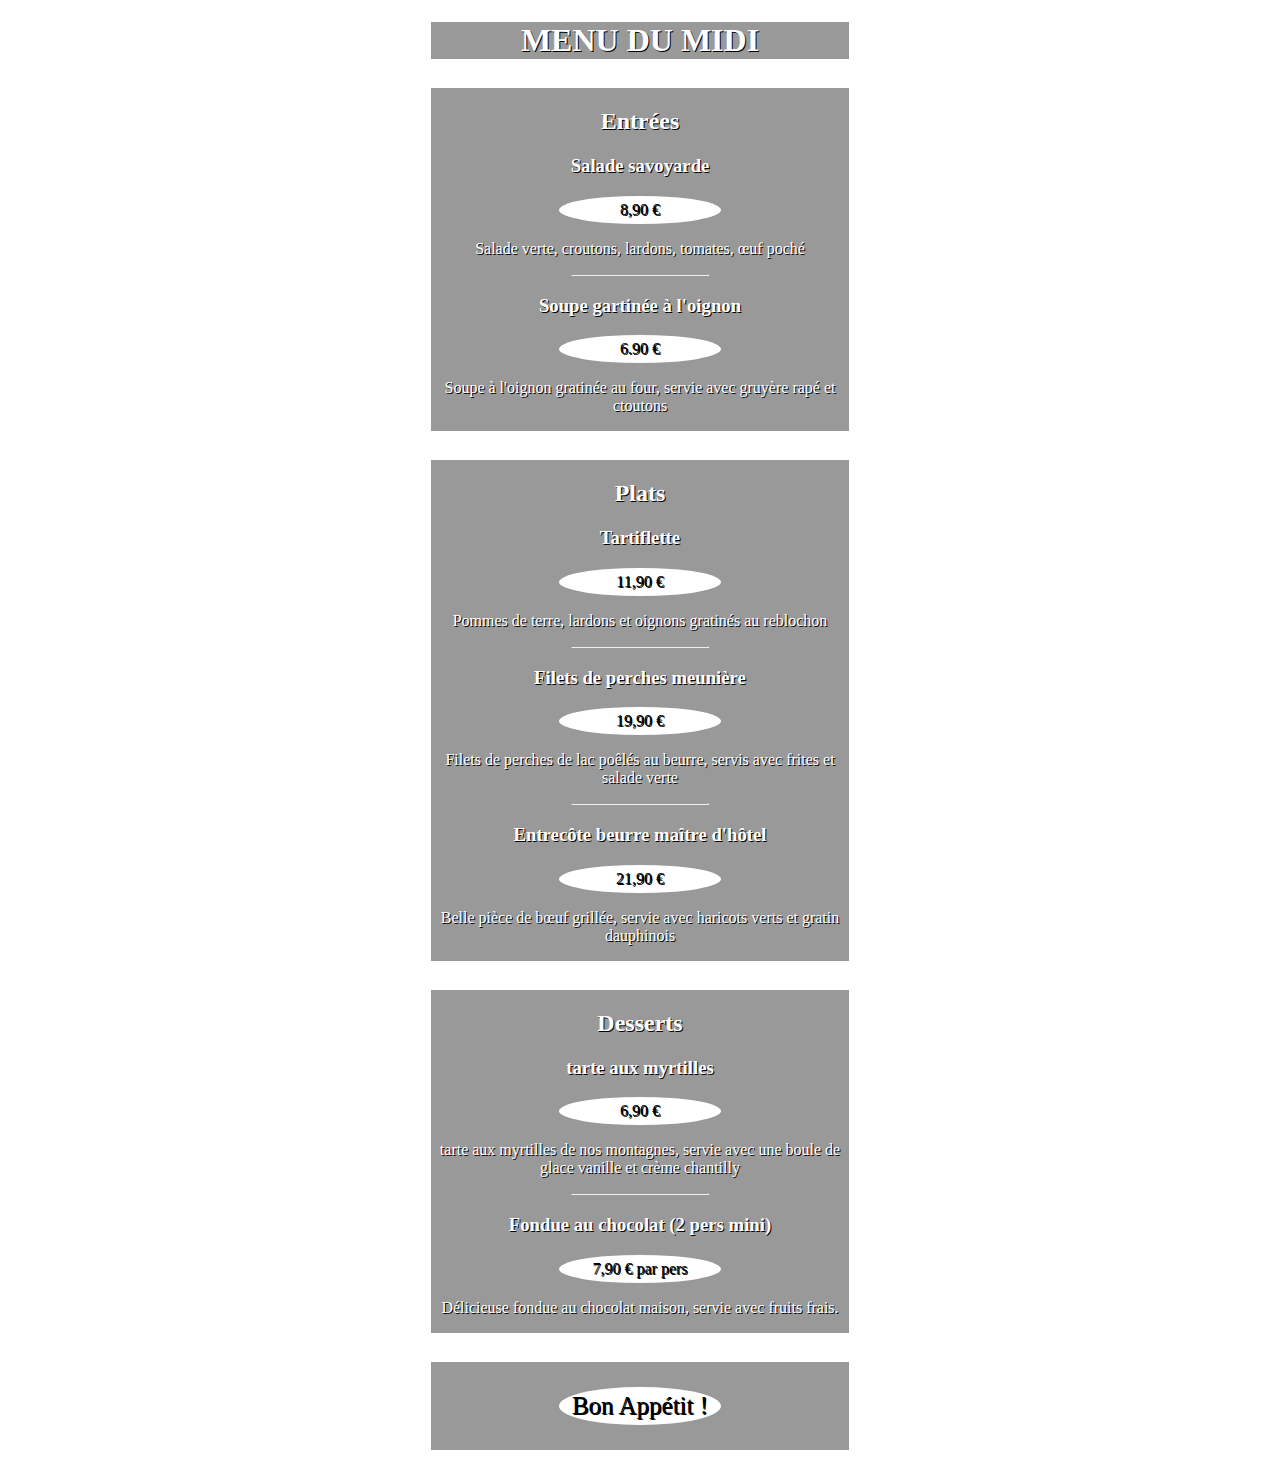
<file: Sites/MENU DU MIDI/index.html>
<!DOCTYPE html>
<html lang="fr">
<head>
    <meta charset="UTF-8">
    <meta http-equiv="X-UA-Compatible" content="IE=edge">
    <meta name="viewport" content="width=device-width, initial-scale=1.0">
    <title>Menu du midi</title>
    <link rel="stylesheet" href="Styles/styles.css">

</head>
<body>

<h1>MENU DU MIDI</h1>

<div class="bloc"> 
<h2>Entrées</h2>
<h3>Salade savoyarde</h3>
<p class="prix"> 8,90 €</p>
<p>Salade verte, croutons, lardons, tomates, œuf poché</p>
<hr />
<h3>Soupe gartinée à l'oignon</h3>
<p  class="prix"> 6.90 € <p>
<p>Soupe à l'oignon gratinée au four, servie avec gruyère rapé et ctoutons</p>
</div>

<div class="bloc"> 
<h2>Plats</h2>
<h3>Tartiflette</h3>
<p class="prix"> 11,90 € <p>
<p>Pommes de terre, lardons et oignons gratinés au reblochon</p>
<hr/>
<h3>Filets de perches meunière</h3>
<p  class="prix"> 19,90 €<p>
<p>Filets de perches de lac poêlés au beurre, servis avec frites et salade verte</p>
<hr/>
<h3>Entrecôte beurre maître d'hôtel</h3>
<p  class="prix"> 21,90 €<p>
<p>Belle pièce de bœuf grillée, servie avec haricots verts et gratin dauphinois</p>
</div>

<div class="bloc"> 
<h2>Desserts</h2>
<h3>tarte aux myrtilles</h3>
<p  class="prix"> 6,90 €<p>
<p>tarte aux myrtilles de nos montagnes, servie avec une boule de glace vanille et crème chantilly</p>
<hr/>
<h3>Fondue au chocolat (2 pers mini)</h3>
<p  class="prix"> 7,90 € par pers<p>
<p>Délicieuse fondue au chocolat maison, servie avec fruits frais.</p>
</div>


<div class="bloc"> 
<p  class="prix"> Bon Appétit !</p>



</body>
</html>
</file>
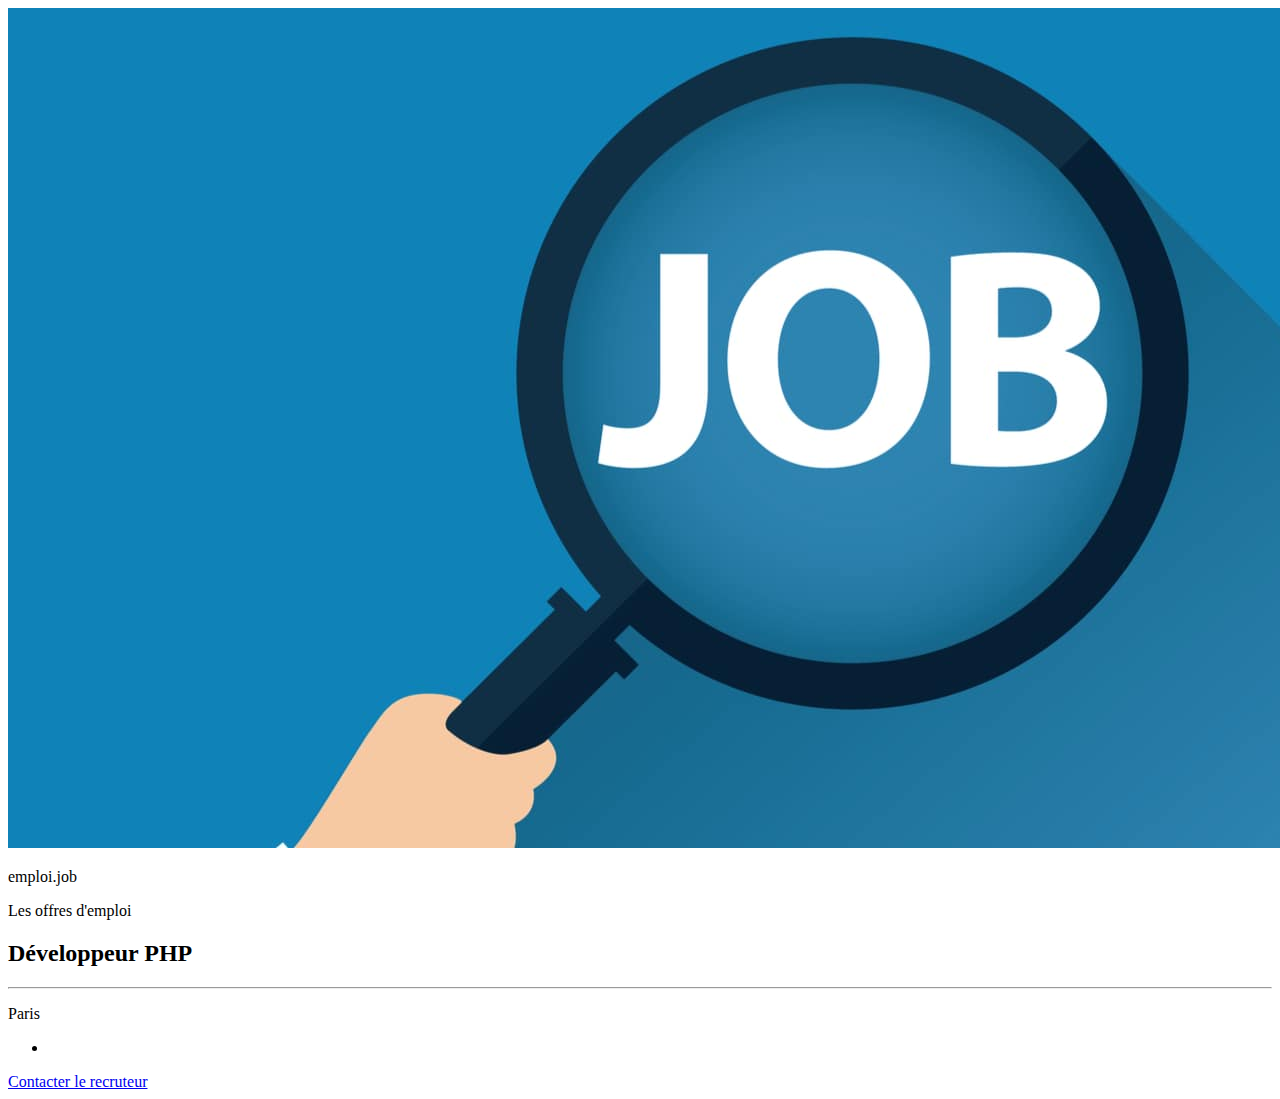
<file: Sites/Offres d'emploi/index.html>
<!DOCTYPE html>
<html lang="fr">
<head>
    <meta charset="UTF-8">
    <meta http-equiv="X-UA-Compatible" content="IE=edge">
    <meta name="viewport" content="width=device-width, initial-scale=1.0">
    <title>Offres d'emploi</title>
</head>
<body>

    <header>
<img src="img/Job.jpg">
<p id="NomSite">emploi.job</p>


    </header>

    <hi>Les offres d'emploi</hi>

    <div class="Offre">
<h2>Développeur PHP 

</h2>
<hr/>

<p class="Ville">Paris

</p>

<p class="Description">

</p>

<ul>
<li>

</li>

</ul>

<p class="Date">

</p>

<p class="Salaire">

</p>

<a class="Mail" href="mailto:webmaster@example.com">Contacter le recruteur

</a>

    </div>
    
    


</body>
</html>
</file>
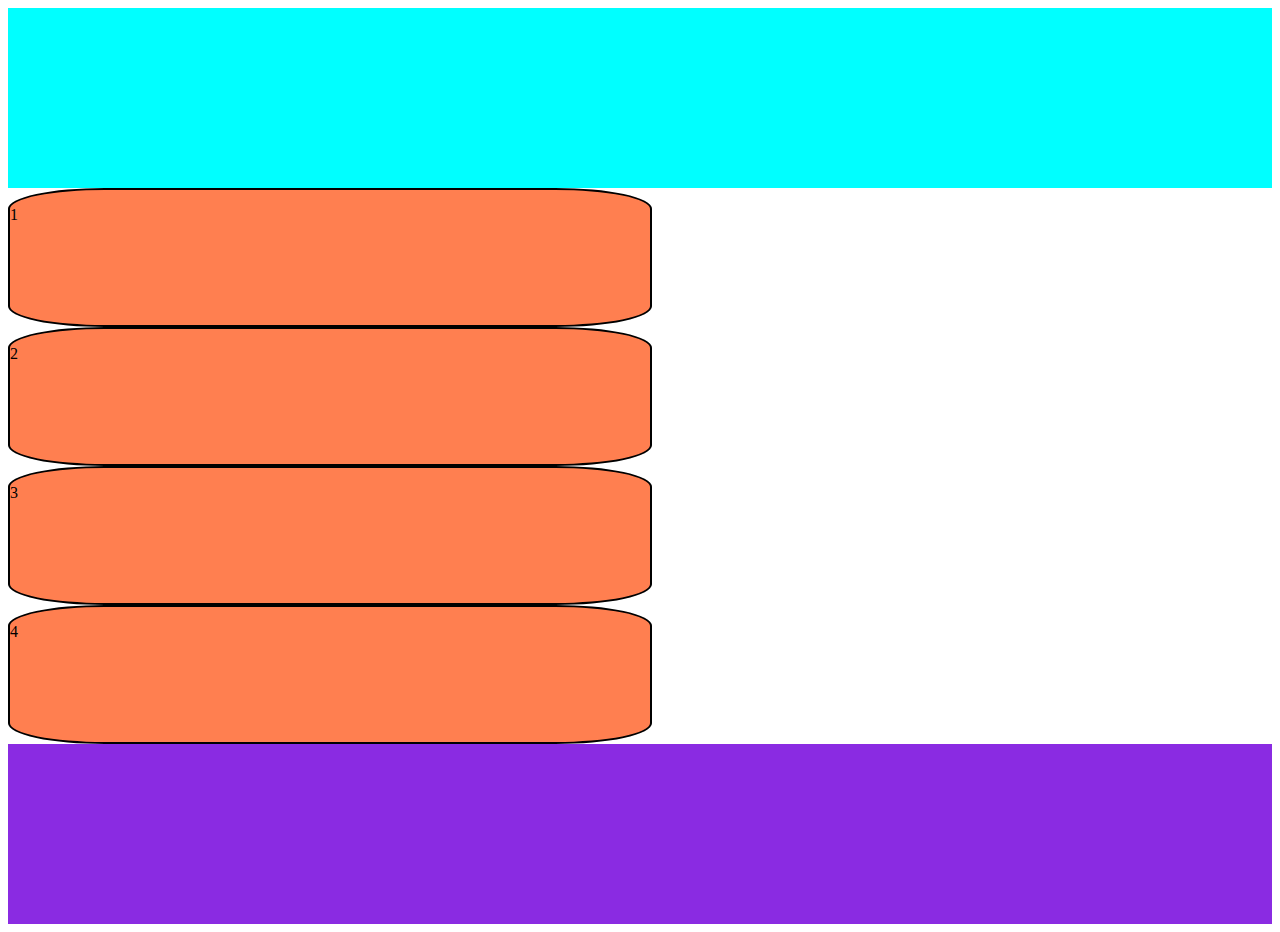
<file: Sites/Test2 site/index.html>
<!DOCTYPE html>
<html lang="fr">
<head>
    <meta charset="UTF-8">
    <meta http-equiv="X-UA-Compatible" content="IE=edge">
    <meta name="viewport" content="width=device-width, initial-scale=1.0">
    <title>Test2 Site</title>
    <link rel="stylesheet" href="Styles/Styles.css">

</head>
<body>
    
<header>
<div id="entete">

</div>

</header>

<main>
<div class="bloc">
<p>1</p>
</div>

<div class="bloc">
<p>2</p>
</div>

<div class="bloc">
<p>3</p>
</div>

<div class="bloc">
    <p>4</p>

</div>
</main>

<footer>

<div id="pied">

</footer>


</body>
</html>
</file>
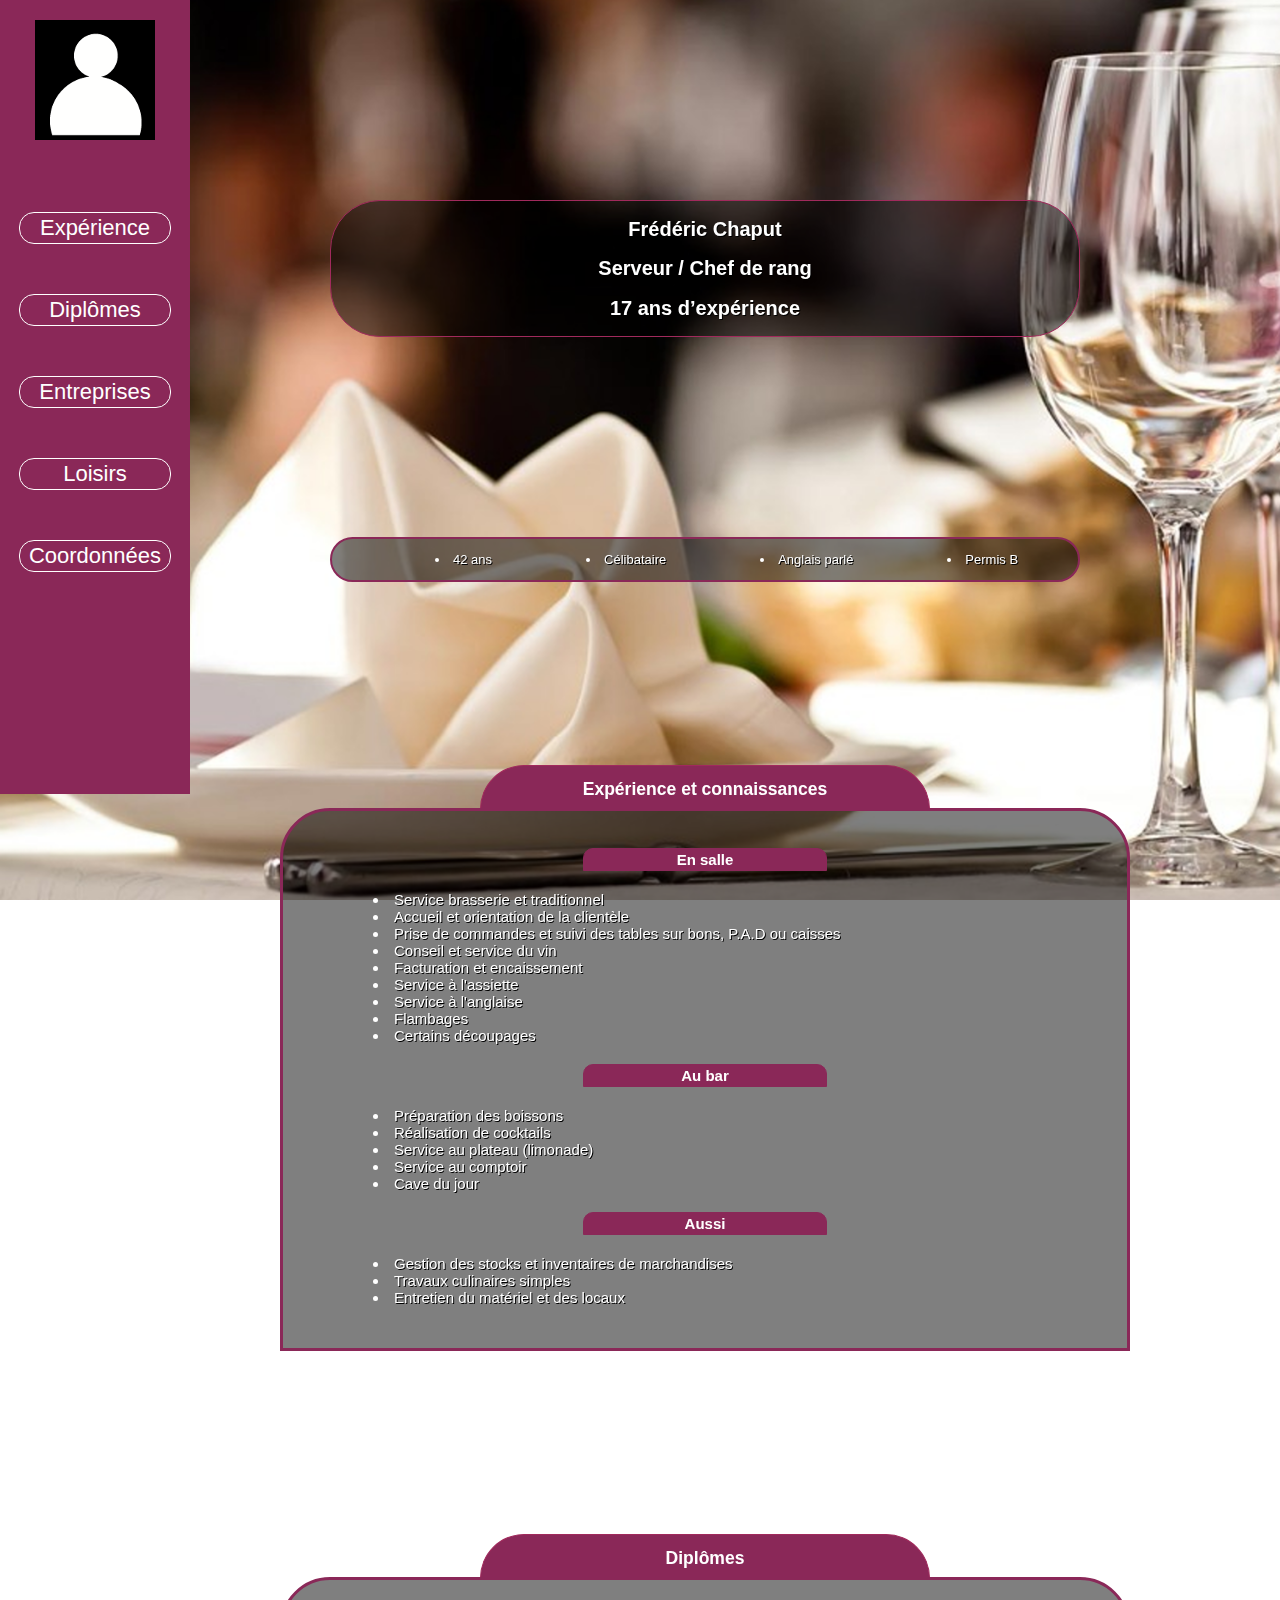
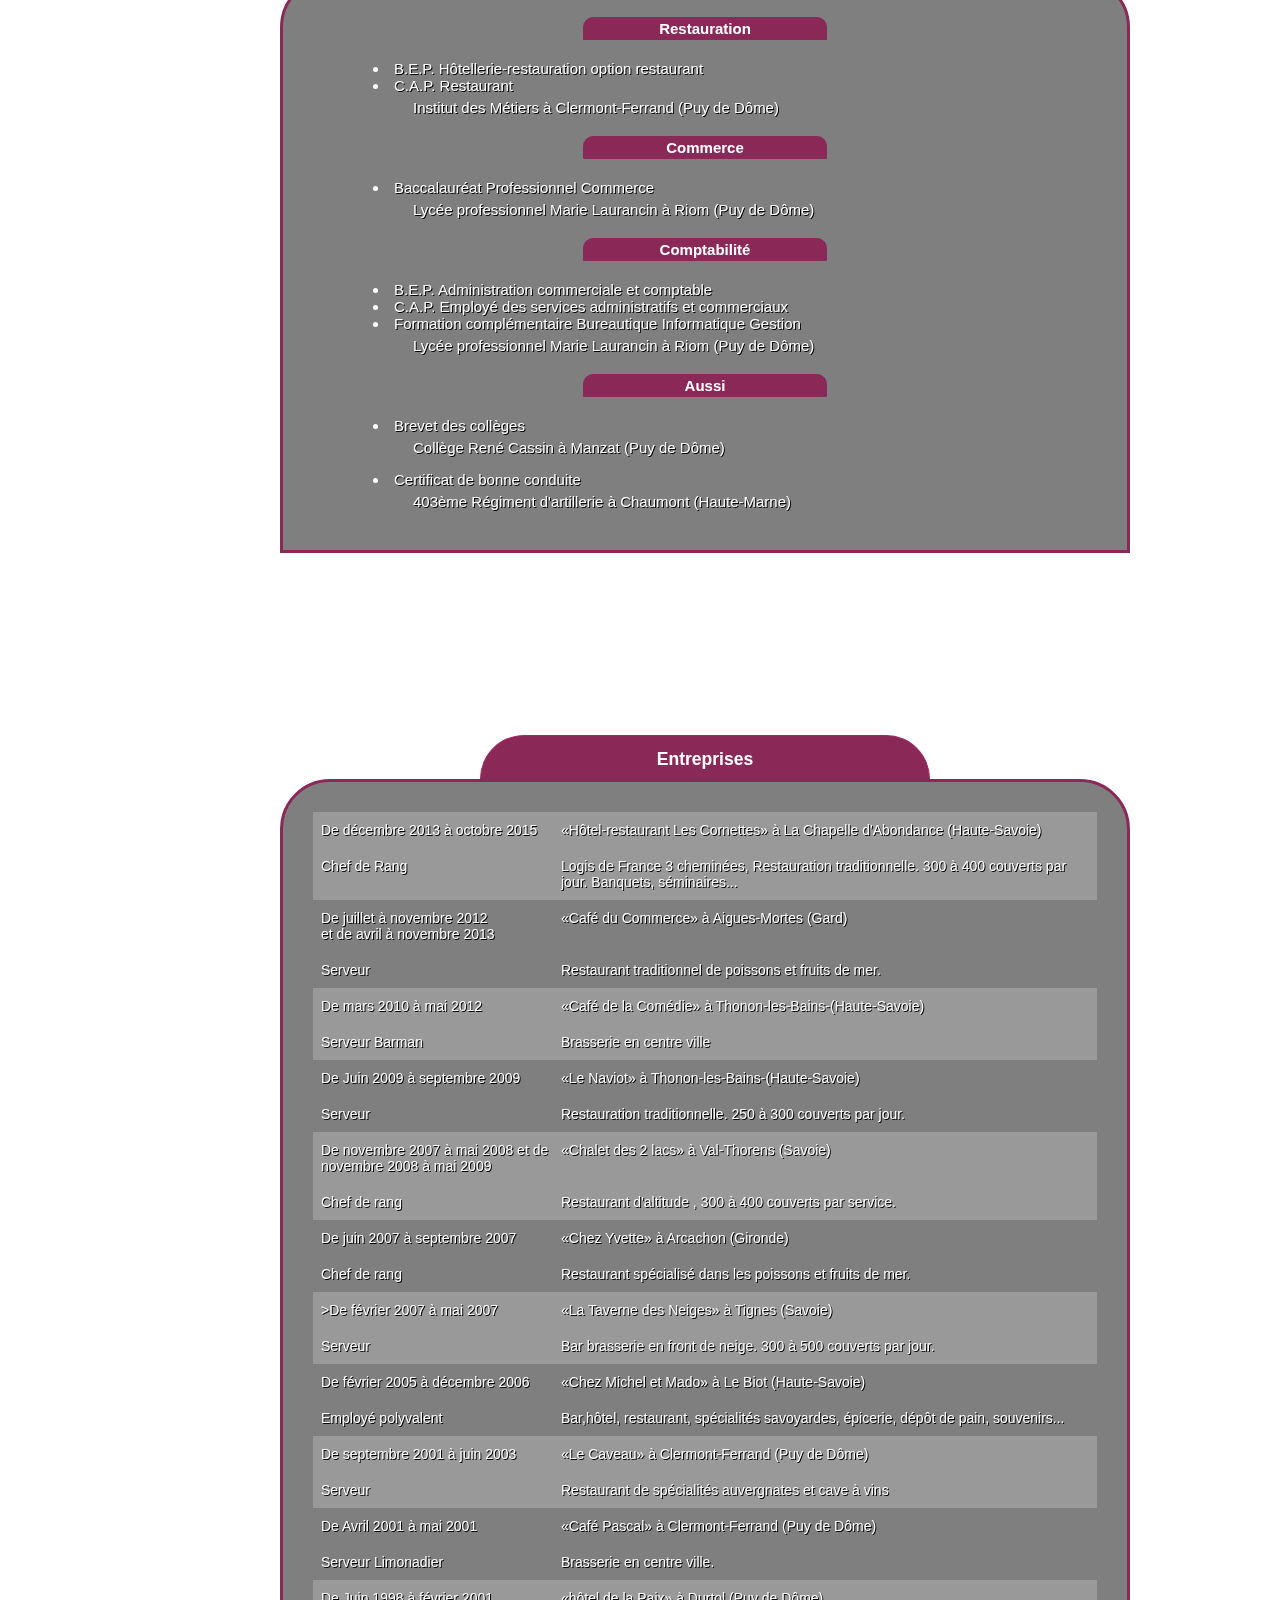
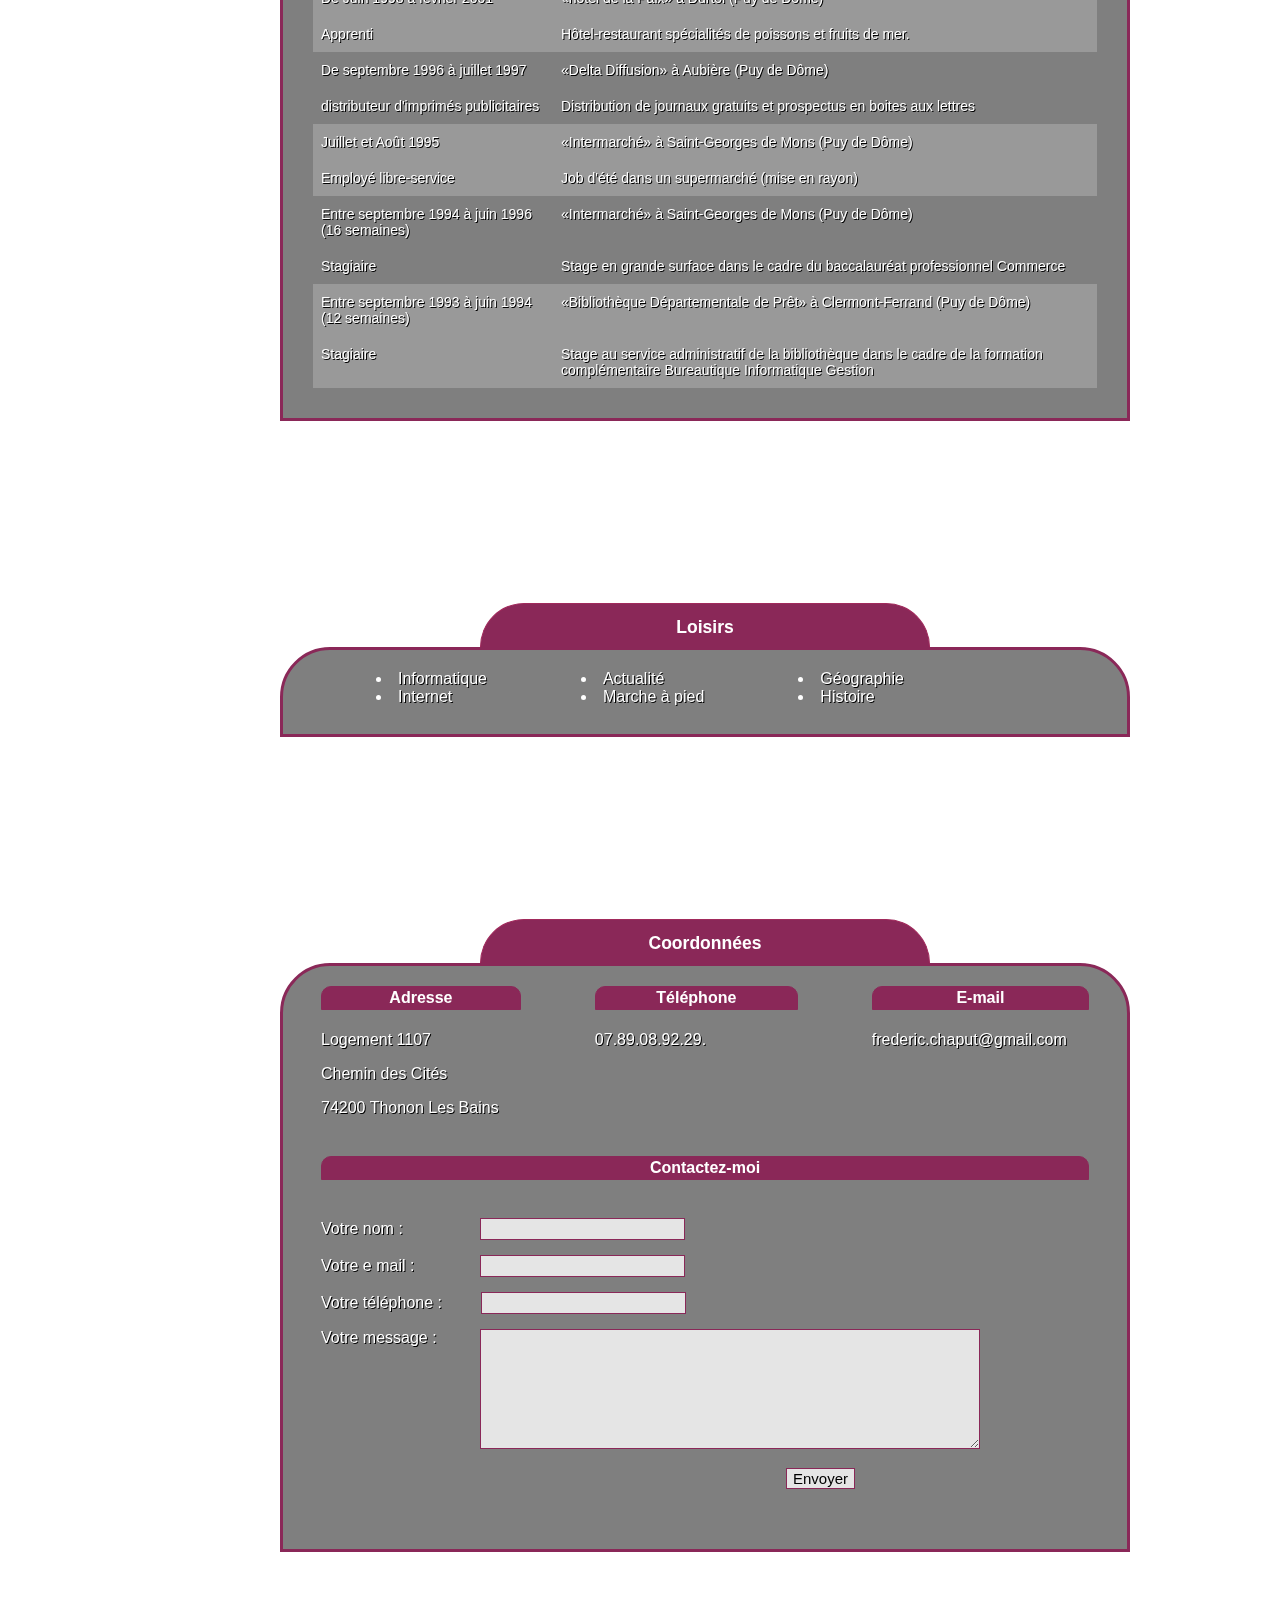
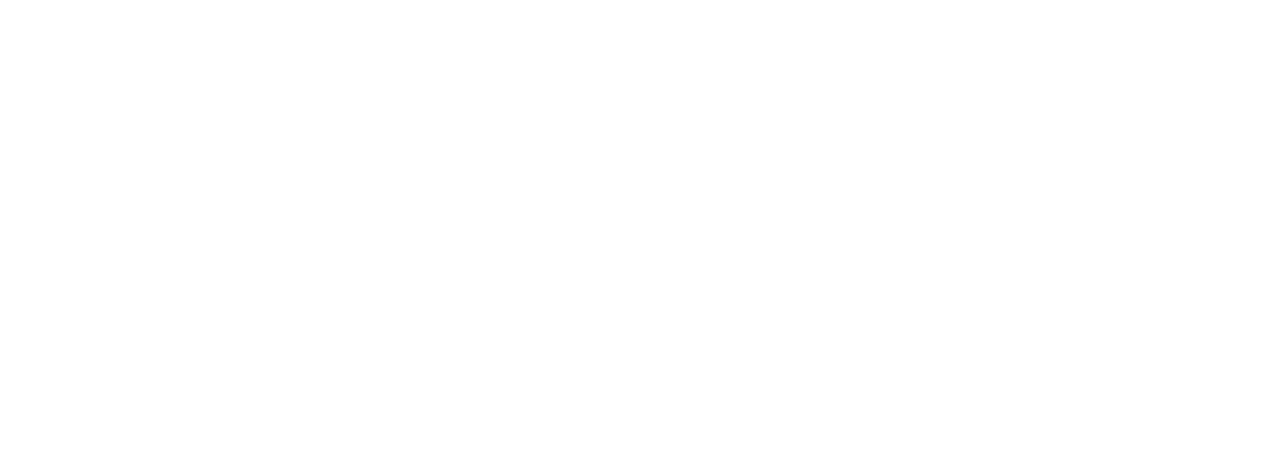
<file: Sites/CV serveur F CHAPUT/CV.html>
<!DOCTYPE HTML PUBLIC "-//W3C//DTD HTML 4.0 Transitional//EN">
<html>
  <head xmlns="http://www.w3.org/1999/xhtml">
	<meta http-equiv="content-type" content="text/html; charset=utf-8"/>
	<title>CV Frédéric CHAPUT</title>
	<meta name="created" content="00:00:00"/>
	<link rel="stylesheet" href="ressources/index rose.css">
	<style type="text/css">

</style>
      
</head>

<body lang="fr-FR" >


<div id="sidebar">

	
<div id="photo" >
	<a href="#contact">
	<img id="avatar" src="ressources/avatar.png" name="Image1"  border="0"/>
	</a>

	

</div>



<menu>

	<a href="#experience">Expérience</a>
	<a href="#diplomes">Diplômes</a>
	<a href="#entreprises">Entreprises</a>
	<a href="#loisirs">Loisirs</a>
	<a href="#contact">Coordonnées</a>
</menu>



</div>








<div id="main">


<div id="titre" >
	<h2 >Frédéric Chaput</h2>
	<h2 >Serveur / Chef de rang </h2>
	<h2 >17 ans d’expérience</h2>
</div>


<div id="infos" >
<table><tr>

	<td><li>42 ans</td></li>
	<td><li>Célibataire</td></li>
	<td><li>Anglais parlé</td></li>
	<td><li>Permis B</td></li>

</tr></table>
	
	
</div>

<div id="experience" >
	<h3 >Expérience	et connaissances</h3>
<div class="content">

 <br/>

	<h4 >En	salle</h4>
	
	<li/>Service brasserie et traditionnel
	<li/>Accueil et orientation de la clientèle
	<li/>Prise de commandes et suivi des tables sur bons, P.A.D ou caisses
	<li/>Conseil et service du vin
	<li/>Facturation et encaissement
	<li/>Service à l'assiette
	<li/>Service à l'anglaise
	<li/>Flambages
	<li/>Certains découpages</li>
	
	<h4 >Au	bar</h4>
	
	<li/>Préparation des boissons
	<li/>Réalisation de cocktails
	<li/>Service au plateau (limonade)
	<li/>Service au comptoir
	<li/>Cave du jour</li>
	
	<h4 >Aussi</h4>
	
	<li/>Gestion des stocks et inventaires de marchandises
	<li/>Travaux culinaires simples
	<li/>Entretien du matériel et des locaux</li>
	
 <br/>
</div></div>





<div id="diplomes" >

	<h3 >Diplômes</h3>
<div class="content">
 <br/>

	<h4>Restauration</h4>
	<li/>B.E.P. Hôtellerie-restauration option restaurant
	<li/>C.A.P. Restaurant 
	<ul>Institut des Métiers à Clermont-Ferrand (Puy de Dôme)</ul></li>

	<h4>Commerce</h4>
	<li/>Baccalauréat Professionnel Commerce
	<ul>Lycée professionnel Marie Laurancin à Riom (Puy de Dôme)</ul></li>

	<h4>Comptabilité</h4>
	<li/>B.E.P. Administration commerciale et comptable
	<li/>C.A.P. Employé des services administratifs et commerciaux
	<li/>Formation complémentaire Bureautique Informatique Gestion
	<ul>Lycée professionnel Marie Laurancin à Riom (Puy de Dôme)</ul></li>

	<h4>Aussi</h4>
	<li/>Brevet des collèges
	<ul>Collège René Cassin à Manzat (Puy de Dôme)</ul>
	<li/>Certificat de bonne conduite
	<ul>403ème Régiment d'artillerie à Chaumont (Haute-Marne)</ul></li>
</div></div>










<div id="entreprises" >

	<h3>Entreprises</h3>
<div class="content">

<table><tbody>


	<colgroup width="240"></colgroup>
	<colgroup width="auto"></colgroup>
			




	<tr ><td >De décembre 2013 à octobre 2015</td>
	<td >«Hôtel-restaurant Les Cornettes» à La Chapelle d'Abondance (Haute-Savoie)</td>	</tr>
	<tr ><td >Chef de Rang</td>
	<td >Logis de France 3 cheminées, Restauration traditionnelle. 300 à 400 couverts par jour. Banquets, séminaires...</td>
	</tr>

	<tr><td>De juillet à novembre 2012<br/>et de avril à novembre 2013</td>
	<td>«Café du Commerce» à Aigues-Mortes (Gard)</td></tr>
	<tr ><td>Serveur</td>
	<td >Restaurant	traditionnel de poissons et fruits de mer.</td>
	</tr>

	<tr ><td>De mars 2010 à mai 2012</td>
	<td> «Café de la Comédie» à Thonon-les-Bains-(Haute-Savoie)</td></tr>
	<tr ><td>Serveur Barman</td>
	<td>Brasserie en centre ville</td>
	</tr>

	<tr><td>De Juin 2009 à septembre 2009</td>
	<td >«Le Naviot» à Thonon-les-Bains-(Haute-Savoie)</td>	</tr>
	<tr><td>Serveur</td>
	<td>Restauration traditionnelle. 250 à 300 couverts par jour.</td>
	</tr>

	<tr><td>De novembre 2007 à mai 2008 et de novembre 2008 à mai 2009</td>
	<td>«Chalet des 2 lacs» à Val-Thorens (Savoie)</td></tr>
	<tr><td >Chef de rang</td>
	<td >Restaurant	d'altitude , 300 à 400 couverts par service.</td></tr>

	<tr><td>De juin 2007 à septembre 2007</td>
	<td>«Chez Yvette» à Arcachon (Gironde)</td></tr>
	<tr><td>Chef de rang</td>
	<td >Restaurant spécialisé dans les poissons et fruits de mer.</td>
	</tr>

	<tr><td>>De février 2007 à mai 2007	</td>
	<td>«La Taverne des Neiges» à Tignes (Savoie)</td></tr>
	<tr><td>Serveur</td>
	<td >Bar brasserie en front de neige. 300 à 500 couverts par jour.</td>
	</tr>

	<tr><td>De février 2005 à décembre 2006</td>
	<td>«Chez Michel et Mado» à Le Biot (Haute-Savoie)</td>	</tr>
	<tr><td >Employé polyvalent</td>
	<td>Bar,hôtel, restaurant, spécialités savoyardes, épicerie, dépôt de pain, souvenirs...</td>
	</tr>

	<tr>
	<td>De septembre 2001 à juin 2003</td>
	<td>«Le Caveau» à Clermont-Ferrand (Puy de Dôme)</td></tr>
	<tr><td>Serveur</td>
	<td >Restaurant de spécialités auvergnates et cave à vins</td>
	</tr>


	<tr><td>De Avril 2001 à mai 2001</td>
	<td>«Café Pascal» à Clermont-Ferrand (Puy de Dôme)</td>	</tr>
	<tr><td>Serveur Limonadier</td>
	<td>Brasserie en centre ville.</td>
	</tr>


	<tr><td>De Juin 1998 à février 2001</td>
	<td>«hôtel de la Paix» à Durtol (Puy de Dôme)</td></tr>
	<tr><td>Apprenti</td>
	<td>Hôtel-restaurant spécialités de poissons et fruits de mer.</td>
	</tr>

	<tr><td>De septembre 1996 à juillet 1997</td>
	<td>«Delta Diffusion» à Aubière (Puy de Dôme)</td> </tr>
	<tr><td>distributeur d'imprimés publicitaires</td>
	<td>Distribution de journaux gratuits et prospectus en boites aux lettres</td>
	</tr>

	<tr><td>Juillet et Août 1995</td>
	<td>«Intermarché» à Saint-Georges de Mons (Puy de Dôme)</td>
	</tr>
	<tr><td>Employé libre-service</td>
	<td >Job d'été dans un supermarché (mise en rayon)</td>
	</tr>

	<tr>
	<td>Entre septembre 1994 à juin 1996<br/>(16 semaines)</td>
	<td>«Intermarché» à Saint-Georges de Mons (Puy de Dôme)</td>
	</tr>
	<tr><td>Stagiaire</td>
	<td >Stage en grande surface dans le cadre du baccalauréat professionnel Commerce</td>
	</tr>

	<tr>
	<td>Entre septembre 1993 à juin 1994<br/>(12 semaines)</td>

	<td>«Bibliothèque Départementale de Prêt» à Clermont-Ferrand (Puy de Dôme)</td>
	</tr>
	<tr>	<td>Stagiaire</td>
	<td >Stage au service administratif de la bibliothèque dans le cadre de la formation complémentaire Bureautique Informatique Gestion</td>
	</tr>




</tbody></table>
</div></div>






<div id="loisirs" >

	<h3 >Loisirs</h3>
<div class="content">
<br/>

	<table><tr>

	<td><li/>Informatique
	<li/>Internet</td>
	
	<td><li/>Actualité
	<li/>Marche à pied</td>

	<td><li/>Géographie
	<li/>Histoire</td>
	</tr></table>
</div></div>






<div id="contact" >

	<h3 >Coordonnées</h3>
<div class="content">
<br/>

	<table><tr>


	<td><h4 >Adresse</h4>
	<p>Logement 1107</p>
	<p>Chemin des Cités</p>
	<p>74200 Thonon Les Bains</p></td>

	<td><h4 >Téléphone</h4>
	<p>07.89.08.92.29.</p></td>
	
	
	<td><h4 >E-mail</h4>
	<a href="mailto:frederic.chaput@gmail.com">frederic.chaput@gmail.com</a></td>
	</tr>
	
	<tr><td colspan="3">
	<h4 >Contactez-moi</h4>
	
	<form method="post" ENCTYPE="text/plain" action="mailto:frederic.chaput@gmail.com" id="formulaire">
<p>
<label for="nom">Votre nom :</label>
<input type="text" name="nom" id="nom"/ ><br/>

<label for="mail">Votre e mail :</label>
<input type="email" name="mail" id="mail"/ ><br/>


<label for="tel">Votre téléphone :</label>
<input type="text" name="tel" id="tel" /><br/>

<label for="message">Votre message :</label>
<textarea name="message" id="message"></textarea><br/>


<input type="submit" name="envoyer" value="Envoyer" > 


</p>



</form>


	
	
	
	
	
	
	
	</td></tr>
</div></div></div>




















</body>
</html>
</file>
<file: Sites/MENU DU MIDI/Styles/styles.css>
body {
	background-image: url(https://www.coupsdecoeurpourlemonde.com/wp-content/uploads/2020/09/Les-fromages-savoyards.jpg);
	background-size: cover;
	background-attachment: fixed;
	color: #ffffff;
	text-shadow: 1px 1px black;
	text-align: center;
}

.bloc, h1 {
	background-color: rgba(0,0,0,0.4) !important;
	border: solid 1px #ffffff;
	margin-left: 33vw;
	margin-right: 33vw;
	margin-bottom: 3vh;
}
p.prix:nth-child(1) {
	font-size: 25px;
}


hr {
	color: rgb(255, 255, 255);
	margin-left: 140px;
	margin-right: 140px;
}

.prix {color : #000000; 
	background-color: #ffffff; 
	margin-left: 10vw; 
	margin-right: 10vw; 
	border-radius: 50%; 
	padding-top: 5px;
	padding-bottom: 5px;}
</file>
<file: Sites/Test2 site/Styles/Styles.css>
header { height: 20vh; background-color: aqua;  }

main {display: flex; flex-flow: row wrap;   }
.bloc {  display : inline-flex; background-color: coral; border : solid 2px black; border-radius: 15%; height: 15vh; width: 50vw;}
/* div.bloc:nth-child(1) { order: 1;}
div.bloc:nth-child(2) { order: 2;}
div.bloc:nth-child(3) { order: 3;}
div.bloc:nth-child(4) { order: 4;} */
footer  { height: 20vh; background-color :blueviolet;}
</file>
<file: Sites/CV serveur F CHAPUT/ressources/index rose.css>
html {
	box-sizing: border-box;
}

body {	margin: 0; 
	background: url('fond.png');
	font-family : helvetica;
	font-size : 15px;
	color : #fff; 
	text-shadow: 1px 1px #000;
	background-attachment : fixed; 
	background-size : cover; 
	display: flex; 
}


#sidebar {
	
	width:190px;
	position: fixed; 
	top: 0;
	left:0; 
	display: block; 
	background: #8a2858;
	padding-bottom : 200px;
}

#photo {
	margin-top: 20px  ;
	margin-left: 35px;
	}


menu { background: transparent; 
	text-align: center; 
	padding: 7px;
}


menu > a {
	width:150px;
	text-decoration: none;
	text-align: center;
	font-size: 22px;
	text-shadow: none; 
	color: #fff;
	margin-left: 0px;
	display:  inline-block;
	background: #8a2858;
	border: 1px solid #fff;
	border-radius: 15px ; 
	padding-top: 2px; 	
	padding-bottom: 2px;
	margin-top: 50px;
	}

menu > a:hover { 
	color: #8a2858;
	background: #fff;
	border: 1px solid #fff;
	}

#main {
	width: 1150px;
	display: block;
	position: absolute; 
	right:0;
	top:0;
	background-attachment: scroll; 

	}

#titre {
	margin: 200px ;
	text-align : center; 
	background-color: rgba(0,0,0,0.5); 
	border : 1px solid #a12a5c;
	border-radius: 50px ;  
	}

h2 {
	font-size: 20px;
	/*color: #333; 	*/
	}


#infos {
	margin-left:200px ;
	margin-right: 200px; 
	background-color: rgba(0,0,0,0.5); 
	border : 2px solid #8a2858;
	border-radius: 50px ;  
	padding: 10px;
	}

#infos > table > tbody > tr > td {
	font-size: 13px;
	/*color: #333; 	*/
	}



h3 {
	margin-left: 350px ;
	margin-right: 350px ;
	padding-top: 13px; 
	padding-bottom:9px;
	background:  #8a2858;
	border-left: 1px solid #a12a5c;
	border-right: 1px solid #a12a5c;
	border-top:1px solid #a12a5c;
	border-bottom:0px solid #a12a5c; 	
	border-radius: 50px 50px 0px 0px;
	text-align: center;
	color : #fff;
	text-shadow: none; 
	}



#experience , #entreprises, #diplomes, #loisirs, #contact   {
	margin-top: 150px;
	padding-top : 15px; 
	}

 #contact   {
	margin-bottom: 500px;
	}

.content { 	
	margin-left: 150px ;
	margin-right: 150px ;
	margin-top: -18px;
	padding-bottom: 25px; 
	background-color: rgba(0,0,0,0.5); 
	border-radius: 50px 50px 0px 0px;
	border:3px solid #8a2858;
	}



 h4{
	margin-left: 300px ;
	margin-right: 300px ;	
	text-align: center;
	text-shadow: none; 
	color : #fff;
	background-color:#8a2858;
	border: 1px solid #8a2858; 
	border-radius: 10px 10px 0 0; 
	padding-top: 2px;
	padding-bottom: 2px;
	}


 li {
	padding-left: 90px;
	}


#diplomes > div > li > ul {
	margin-top: 5px; 
	}


#entreprises > div {
	padding : 30px; 
	}




#entreprises > div > table  > tbody > tr > td {
	 font-size: 14px;
	padding-top: 10px; 
	padding-bottom : 10px;
	padding-left : 8px; 
	vertical-align: top ; 

	}




#entreprises > div > table {
	border-spacing : 0;
	border-collapse : collapse;
}




#entreprises > div > table > tbody > tr:nth-child(4n), #entreprises > div > table > tbody > tr:nth-child(4n-1)  {
    background: transparent;
}



#entreprises > div > table > tbody > tr:nth-child(4n-2),  #entreprises > div > table > tbody > tr:nth-child(4n-3) {
    background: rgba(255,255,255,0.2);
}



#contact > div > table > tbody > tr > td > h4 {
	margin-left: 35px ;
	margin-right: 35px ;
	}

#contact > div > table > tbody > tr > td {
	width: 300px;
	vertical-align: top ; 
	}

#contact > div > table > tbody > tr > td > a,
#contact > div > table > tbody > tr > td > p {
	padding-left: 35px;
	}


#contact > div:nth-child(2) > table:nth-child(2) > tbody:nth-child(1) > tr:nth-child(2) > td:nth-child(1) > h4:nth-child(1) { 
	margin-top: 35px ;
	}

#formulaire {
	display: inline-block;}

#formulaire > p> label {
	 width: 130px;
	 margin-left: 35px;
	 margin-bottom: 15px;	
}


#nom, #mail, #tel, #message {
    background: rgba(255,255,255,0.8);
	border: 1px solid #8a2858; 
	 margin-bottom: 15px;
	 font-size: 15px; 
	}
	
	#nom:focus, #mail:focus, #tel:focus, #message:focus {
    background: rgba(255,255,255,1);
	box-shadow: 3px 3px 3px #8a2858; 
	}

#nom, #mail, #tel {
	height: 22px;

}

#message {
	height: 120px;width: 500px; 
	margin-left: 39px;

}

#formulaire > p:nth-child(1) > label:nth-child(10) {
	vertical-align: top;
	}


#nom { 
	 margin-left: 73px;
	
	}

 #mail { 
	 margin-left: 61px;
	
	}
 #tel{ 
	 margin-left: 35px;
	
	}

#formulaire > p:nth-child(1) > input:nth-child(13) {
	background: rgba(255,255,255,0.8);
	border: 1px solid #8a2858; 
	margin-left: 500px; 
	font-size: 15px;
}



#formulaire > p:nth-child(1) > input:nth-child(13):hover {
	 background: rgba(255,255,255,1);
	box-shadow: 3px 3px 3px #8a2858; 
}


#contact > div:nth-child(2) > table:nth-child(2) > tbody:nth-child(1) > tr:nth-child(1) > td:nth-child(3) > a:nth-child(2) {
	color: #fff; text-decoration: none;
}
</file>
